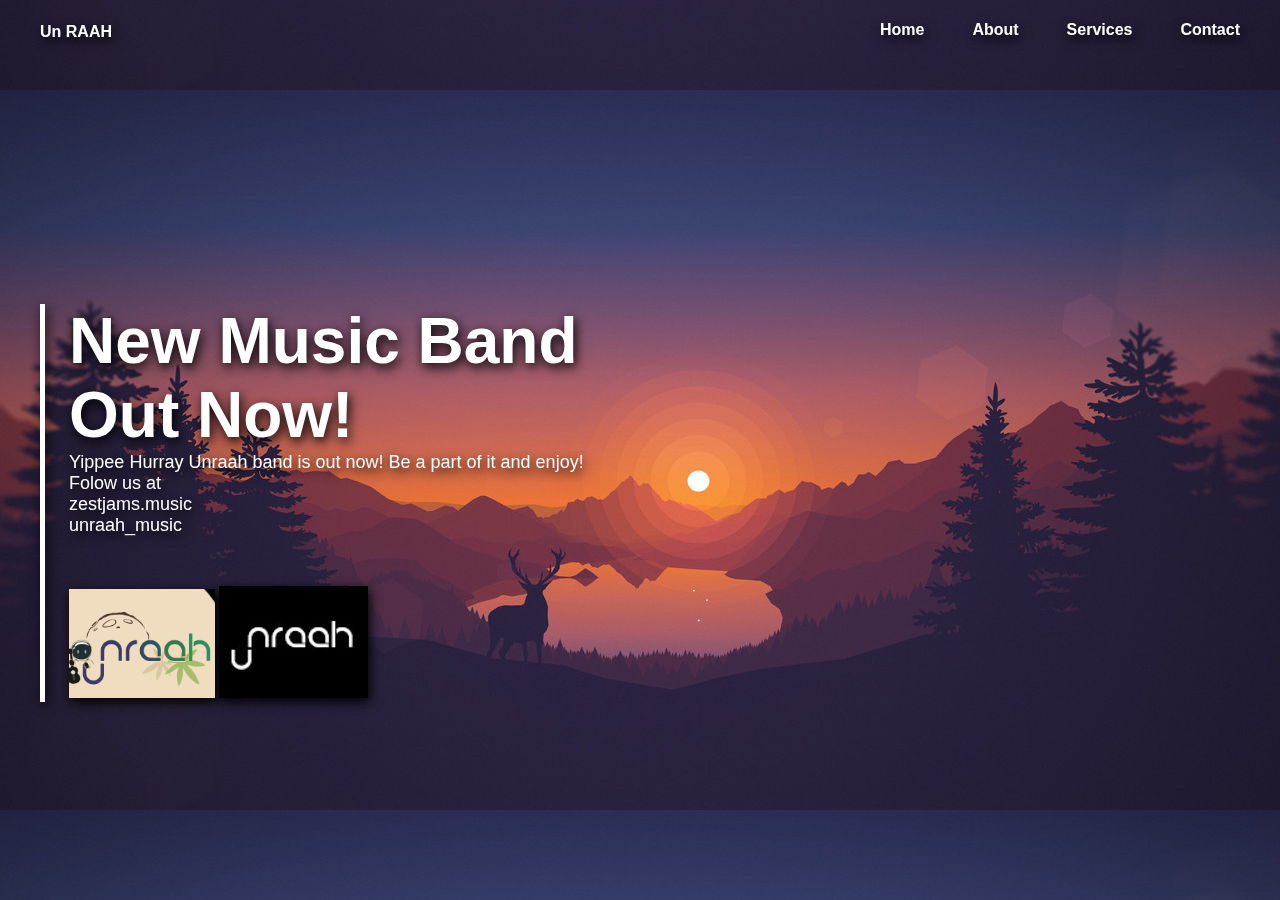
<file: index.html>
<!DOCTYPE html>
<html lang="en">
<head>
    <meta charset="UTF-8">
    <link rel="stylesheet" href="style.css">
    <title>Musicanna</title>
</head>
<body>
    <header class="header">
        <nav class="nav width">
            <div>
                <a href="#">
                    Un RAAH
                </a>
            </div>
            <div class="nav_menu">
                <ul>
                    <li>
                        <a href="#">
                            Home
                        </a>
                    </li>
                    <li>
                        <a href="./About.html">
                            About
                        </a>
                    </li>
                    <li>
                        <a href="./Services.html">
                            Services
                        </a>
                    </li>
                    <li>
                        <a href="./contact.html">
                           Contact
                        </a>
                    </li>
                </ul>
            </div>
        </nav>
    </header>
    <main class="main width">
        <div class="main-content">
            <h1 class="name">New Music Band </h1>
            <h1 class="name">Out Now!</h1>
            <p>Yippee Hurray Unraah band is out now! Be a part of it and enjoy!<br>Folow us at<br>zestjams.music<br>unraah_music
            </p>
            <div>
                <img src="./images/hurray/Screenshot 2024-09-29 093503.png" alt="">
                <img src="./images/hurray/Screenshot 2024-09-29 093649.png" alt="">
            </div>
        </div>
    </main>
    
</body>
</html>
</file>
<file: style.css>
*{
    margin:0;
    padding:0;
    box-sizing: border-box;
}
body{
    background-image: url(./images/hurray/a.jpg);
    background-position: center;
    background-repeat: no repeat;
    background-attachment: fixed;
    font-family: sans-serif;
    color:#fff;
    font-weight: bold;
    overflow: hidden;
    filter:drop-shadow(2px 4px 6px black);
}
.width{
    max-width:1200px;
    margin:0 auto;
}
.header{
    position: fixed;
    width:100%;
    top:0;
    left:0;
    z-index: 100;
}
ul{
    display:flex;
    text-align: center;
}
.nav{
    height:4rem;
    display:flex;
    align-items: center;
    justify-content: space-between;

}
ul li{
    list-style: none;
    margin-left: 3rem;
    padding-bottom: 5px;

}
a{
    padding:10px 0;
    color:#fff;
    text-decoration: none;
}
ul li a:hover{
    border-radius: 10px;
    border-bottom: 5px solid #000;
    transition: 0.3s;
}
.main{
    height:78vh;
    display:flex;
    flex-direction: column;
    justify-content: flex-end;

}
.main-content{
    padding-left: 1.5rem;
    border-left: 5px solid #fff;
    width:46%
}
.name{
    font-size: 4rem;
}
p{
    font-weight: 500;
    font-size: 18px;
}
img{
    margin-top: 50px;
    
}
</file>
